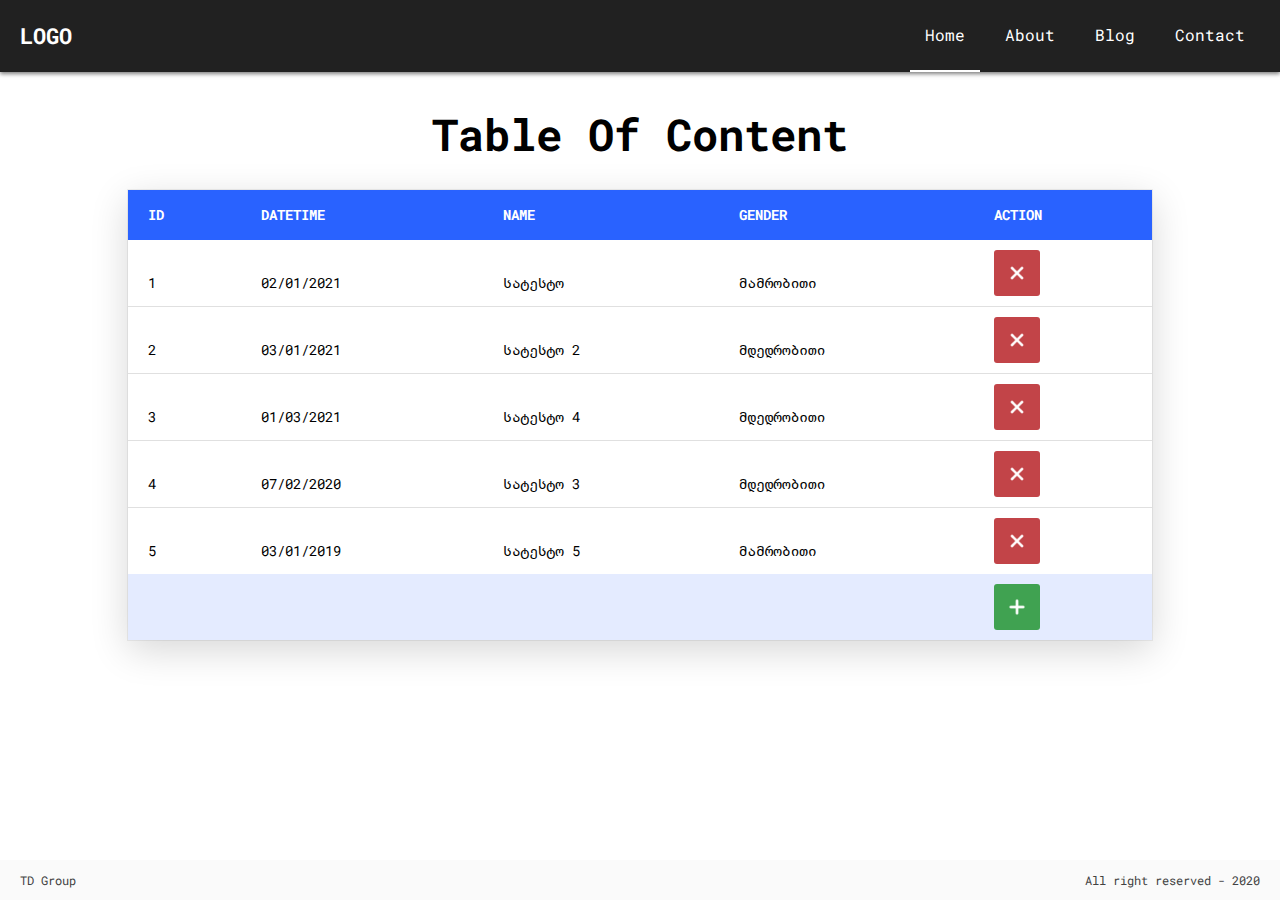
<file: index.html>
<!DOCTYPE html>
<html lang="en">

<head>
    <meta charset="UTF-8">
    <meta http-equiv="X-UA-Compatible" content="IE=edge">
    <meta name="viewport" content="width=device-width, initial-scale=1.0">

    <!-- <link rel="stylesheet" href="https://maxcdn.bootstrapcdn.com/bootstrap/4.5.2/css/bootstrap.min.css"> -->

    <link rel="preconnect" href="https://fonts.gstatic.com">
    <link href="https://fonts.googleapis.com/css2?family=Roboto+Mono:wght@300;400;700&display=swap" rel="stylesheet">

    <link rel="stylesheet" href="./css/reset.css">
    <link rel="stylesheet" href="./css/style.css">

    <title>TD-TASK / Main</title>
</head>

<body>

    <main class="td-main">
        <header class="td-header">
            <div class="td-logo">
                logo
            </div>
            <nav class="td-nav">
                <ul>
                    <li class="active"><a href="index.html">Home</a></li>
                    <li><a href="about.html">About</a></li>
                    <li><a href="#">Blog</a></li>
                    <li><a href="#">Contact</a></li>
                </ul>
            </nav>
        </header>

        <section class="td-content">

            <h1 class="tb-table__title">Table Of Content</h1>

            <div class="tb-table__wrapper">
                <table id="magicTable" class="td-table">
                    <thead class="td-table__header">

                    </thead>

                    <tbody class="td-table__body">


                    </tbody>

                    <tfoot class="td-table__footer">
                        <tr>
                            <td></td>
                            <td></td>
                            <td></td>
                            <td></td>
                            <td><button onclick="showPopup()" class="td-table__action td-table__action--add">
                                <img src="./img/add.png"/>
                            </button></td>
                        </tr>
                    </tfoot>

                </table>
            </div>
        </section>

        <footer class="td-footer">
            <div>TD Group</div>
            <div>All right reserved - 2020 </div>

        </footer>

        <section id="popup" class="td-popup">

            <div class="td-popup__overlay" onclick="closePopup()"></div>

            <div class="td-popup__content">

                <div class="td-popup__title">
                    Add new item
                </div>

                <div class="td-popup__title--error">
                    Please fill information
                </div>

                <div class="td-popup__item">
                    <label class="td-popup__label">Enter Name:</label>
                    <input id="name" class="td-popup__input" type="text" />
                </div>
                <div class="td-popup__item td-popup__item--genders">
                    <label class="td-popup__label" for="gender">Check Gender: </label>
                </div>
                <div class="td-popup__submit">
                    <button onclick="addNewRow()" class="btn">ADD ITEM</button>

            </div>

        </section>

    </main>

    <script src="./data/data.js"></script>
    <script src="./data/selector.js"></script>
    <script src="./js/main.js"></script>

</body>

</html>
</file>
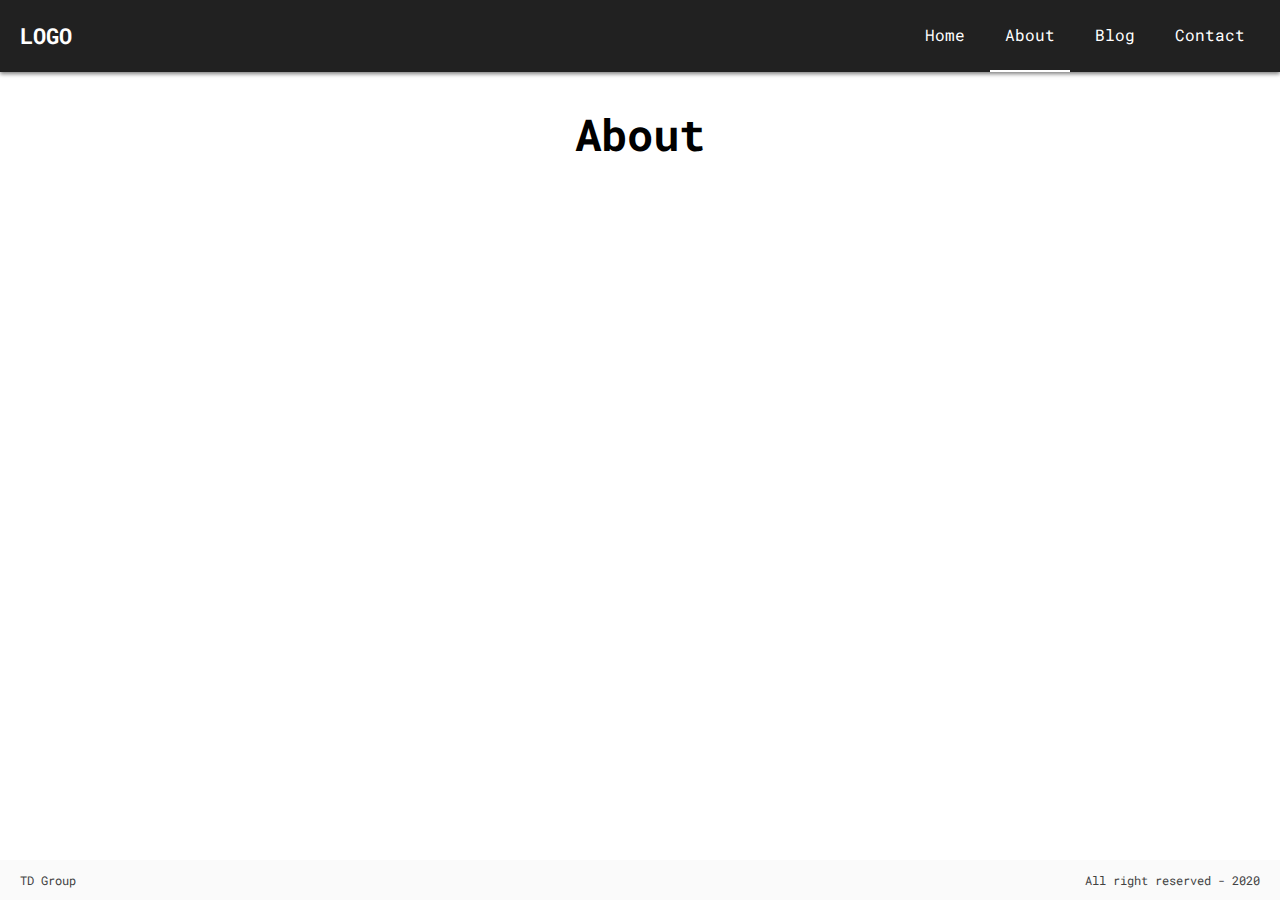
<file: about.html>
<!DOCTYPE html>
<html lang="en">
  <head>
    <meta charset="UTF-8" />
    <meta http-equiv="X-UA-Compatible" content="IE=edge" />
    <meta name="viewport" content="width=device-width, initial-scale=1.0" />

    <!-- <link rel="stylesheet" href="https://maxcdn.bootstrapcdn.com/bootstrap/4.5.2/css/bootstrap.min.css"> -->

    <link rel="preconnect" href="https://fonts.gstatic.com" />
    <link
      href="https://fonts.googleapis.com/css2?family=Roboto+Mono:wght@300;400;700&display=swap"
      rel="stylesheet"
    />

    <link rel="stylesheet" href="./css/reset.css" />
    <link rel="stylesheet" href="./css/style.css" />

    <title>TD-TASK / About</title>
  </head>

  <body>
    <main class="td-main">
      <header class="td-header">
        <div class="td-logo">logo</div>
        <nav class="td-nav">
          <ul>
            <li><a href="index.html">Home</a></li>
            <li class="active"><a href="about.html">About</a></li>
            <li><a href="#">Blog</a></li>
            <li><a href="#">Contact</a></li>
          </ul>
        </nav>
      </header>

      <section class="td-content">
        <h1 class="tb-table__title">About</h1>
      </section>

      <footer class="td-footer">
        <div>TD Group</div>
        <div>All right reserved - 2020</div>
      </footer>
    </main>
  </body>
</html>
</file>
<file: css/style.css>
html,
body {
  height: 100%;
}

body {
  font-family: "Roboto Mono", monospace;
  font-weight: normal;
}

.td-main {
  display: flex;
  flex-direction: column;
  width: 100%;
  height: 100%;
  position: relative;
}
.td-header {
  height: 72px;
  width: 100%;
  background: #fff;
  flex-shrink: 0;
  display: flex;
  justify-content: space-between;
  align-items: center;
  padding: 0 20px;
  color: #fff;
  position: relative;
  background-color: #212121;
  box-shadow: 0 2px 4px rgb(0 0 0 / 50%);
}

.td-logo {
  cursor: pointer;
  font-size: 22px;
  text-transform: uppercase;
  font-family: "Roboto Mono", monospace;
  font-weight: bold;
}

.td-nav {
  height: 100%;
}

.td-nav ul {
  margin-bottom: 0;
  height: 100%;
}

.td-nav li {
  display: inline-block;
  height: 100%;
}

.td-nav li a {
  color: #fff;
  font-family: "Roboto Mono", monospace;
  font-weight: normal;
  text-decoration: none;
  height: 100%;
  display: flex;
  align-items: center;
  border-bottom: 2px solid transparent;
  padding: 0 15px;
  outline: none;
}

.td-nav li.active a {
  border-bottom-color: #fff;
}

.td-nav li a:hover {
  color: rgba(255, 255, 255, 0.8);
  outline: none;
}

.td-content {
  background: #ffffff;
  height: 100%;
  display: flex;
  flex-direction: column;
  align-items: center;
  overflow: auto;
  padding: 40px 0 40px 0;
  font-size: 0.9em;
}

.td-footer {
  height: 40px;
  width: 100%;
  color: #424242;
  background-color: #fafafa;
  flex-shrink: 0;
  display: flex;
  justify-content: space-between;
  align-items: center;
  padding: 0 20px;
  font-size: 12px;
}

.tb-table__wrapper {
  width: 80%;
  display: flex;
  align-items: center;
  justify-content: center;
  box-shadow: rgba(0, 0, 0, 0.16) 0px 10px 36px 0px,
    rgba(0, 0, 0, 0.06) 0px 0px 0px 1px;
}

.tb-table__title {
  font-size: 44px;
  font-weight: bold;
  margin-bottom: 34px;
}

@media screen and (max-width: 768px) {
  .tb-table__title {
    font-size: 20px;
  }

  .tb-table__wrapper {
    width: 90%;
  }
}

.td-table {
  width: 100%;
}

.td-table__header {
  text-transform: uppercase;
  background: #2962ff;
  color: #fff;
  height: 50px;
}

.td-table__header th {
  cursor: pointer;
  text-align: left;
  font-family: "Roboto Mono", monospace;
  font-weight: bold;
  vertical-align: middle;
}

.td-table__body tr {
  border-bottom-width: 1px;
  border-bottom-style: solid;
  border-bottom-color: rgba(0, 0, 0, 0.12);
  background: #fff;
}

.td-table__body tr:last-child {
  border-bottom: none;
}

.td-table__body td {
  font-family: "Roboto Mono", monospace;
  font-weight: normal;
}

th,
td {
  padding: 10px 20px;
}

.td-popup {
  visibility: hidden;
  opacity: 0;
}

.td-popup--active {
  visibility: visible;
  opacity: 1;
}

.td-popup__content {
  width: 600px;
  height: 300px;
  background: #fff;
  box-shadow: rgba(0, 0, 0, 0.24) 0px 3px 8px;
  position: fixed;
  z-index: 99;
  top: 50%;
  left: 50%;
  transform: translate(-50%, -50%);
  padding: 30px;
}

.td-popup__title {
  font-size: 24px;
  font-weight: 700;
  margin-bottom: 25px;
  color: #000;
  text-transform: uppercase;
  text-align: center;
}

.td-popup__content.error .td-popup__title {
  display: none;
}

.td-popup__title--error {
  display: none;
  font-size: 24px;
  font-weight: 700;
  margin-bottom: 25px;
  color: red;
  text-transform: uppercase;
  text-align: center;
}

.td-popup__content.error .td-popup__title--error {
  display: block;
}

.td-popup__overlay {
  display: block;
  position: fixed;
  top: 0;
  bottom: 0;
  right: 0;
  left: 0;
  background: rgba(0, 0, 0, 0.5);
}
.td-popup__item {
  width: 100%;
  margin-bottom: 15px;
  display: flex;
  align-items: center;
}
.td-popup__label {
  width: 200px;
  color: #757575;
  margin-right: 10px;
  font-size: 14px;
}
.td-popup__input {
  width: 100%;
  outline: none;
  border: 1px solid #d5dbd9;
  font-size: 15px;
  padding: 8px 10px;
  border-radius: 3px;
  transition: all 0.3s ease;
}
.btn {
  width: 160px;
  padding: 8px 10px;
  margin-top: 50px;
  margin-left: 350px;
  font-size: 15px;
  border: 0px;
  background: #40a251;
  color: #fff;
  cursor: pointer;
  border-radius: 3px;
  outline: none;
  font-weight: bold;
}
.btn:hover {
  background: #65b472;
}

.td-table__action {
  width: 46px;
  padding: 8px 10px;
  font-size: 15px;
  border: 0px;

  color: #fff;
  cursor: pointer;
  border-radius: 3px;
  outline: none;
  font-weight: bold;
}

.td-table__action {
  display: flex;
  align-items: center;
  justify-content: center;
}

.td-table__action img {
  width: 30px;
  height: 30px;
}

.td-table__action--remove {
  background: #c24448;
}

.td-table__action--remove:hover {
  background: #eb7074;
}

.td-table__action--add {
  background: #40a251;
}

.td-table__action--add:hover {
  background: #65b472;
}

.td-table__footer {
  background: #e4ebff;
}

.radioWrapper {
  margin-right: 10px;
}

.radioWrapper:last-child {
  margin-right: 0;
}

@media all and (max-width: 479px) {
  tbody,
  th,
  td,
  tr {
    display: block;
  }
}
</file>
